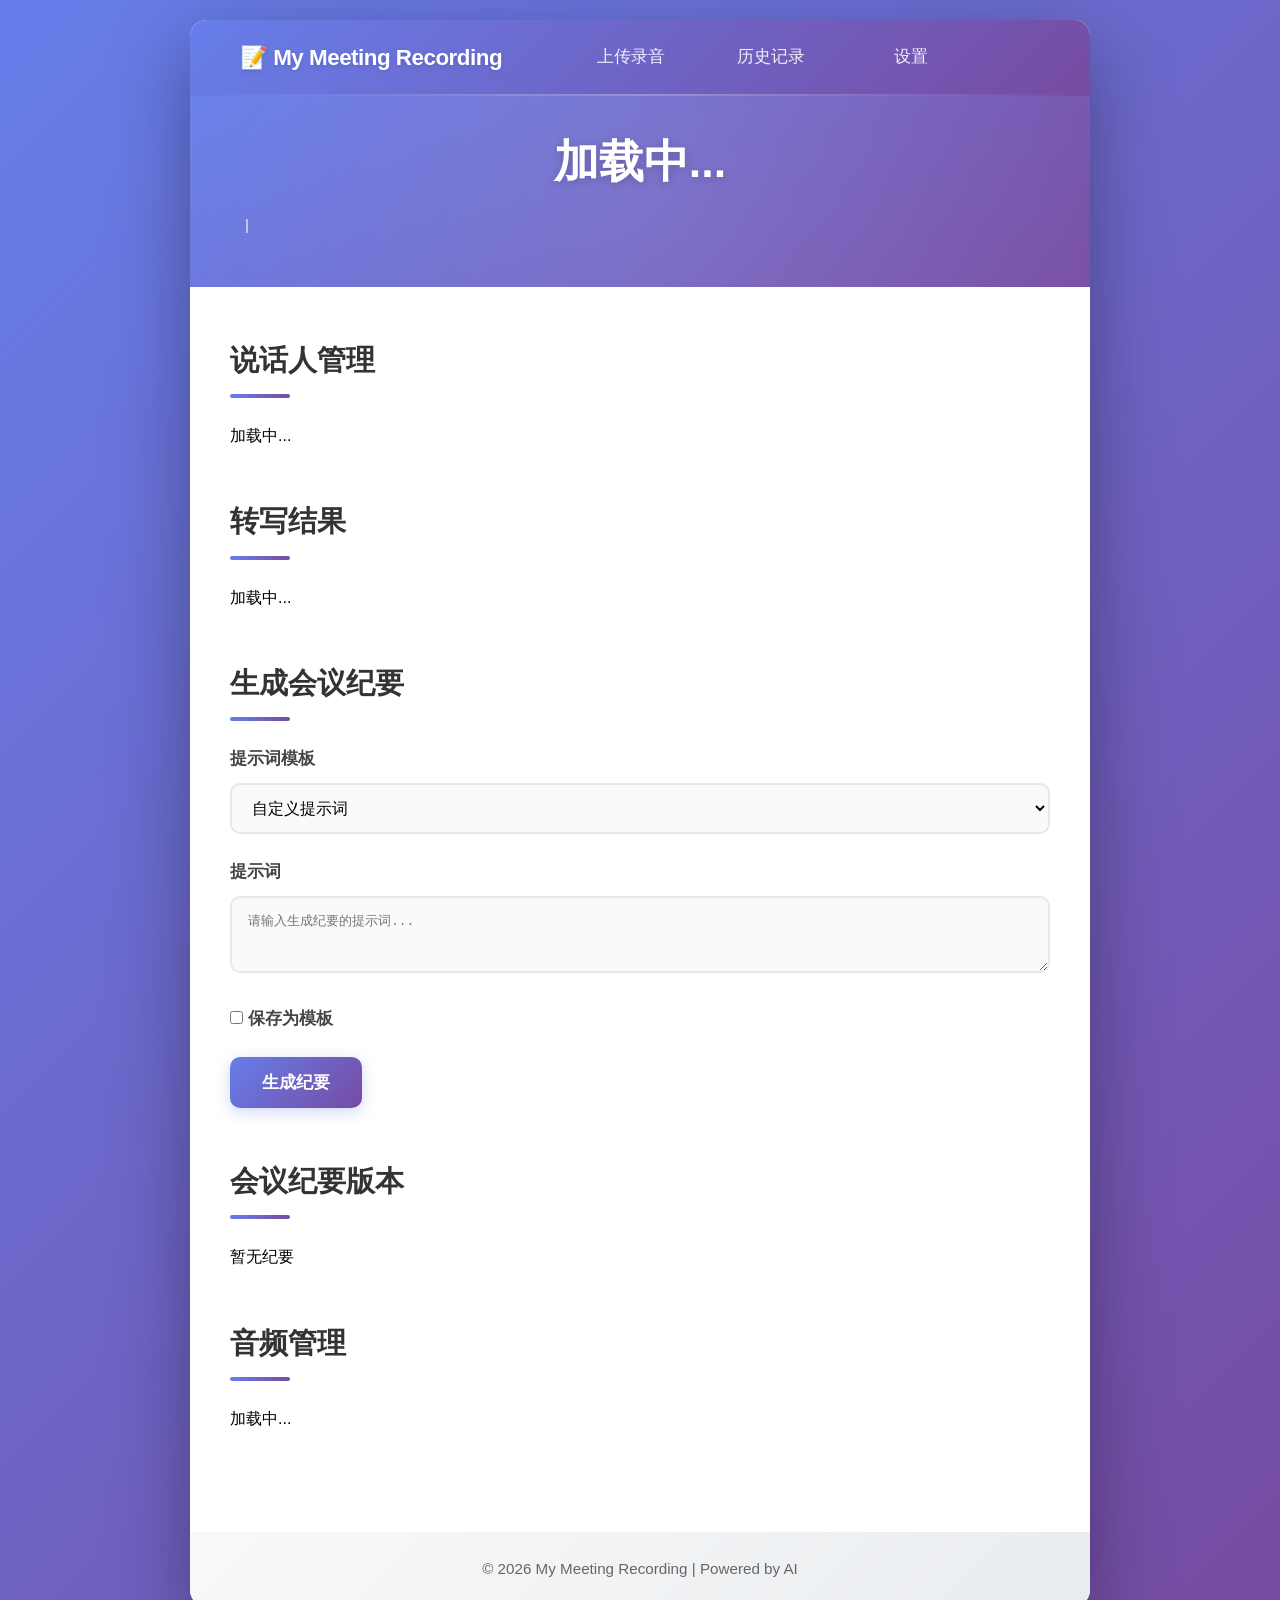
<file: static/detail.html>
<!DOCTYPE html>
<html lang="zh-CN">
<head>
    <meta charset="UTF-8">
    <meta name="viewport" content="width=device-width, initial-scale=1.0">
    <title>会议详情 - My Meeting Recording</title>
    <link rel="stylesheet" href="/static/css/styles.css">
    <style>
        .transcript-item {
            padding: 15px;
            background: linear-gradient(135deg, #f8f9ff 0%, #f0f4ff 100%);
            border-radius: 10px;
            margin-bottom: 12px;
            border-left: 4px solid #667eea;
        }

        .transcript-speaker {
            font-weight: bold;
            color: #667eea;
            margin-bottom: 5px;
        }

        .transcript-time {
            font-size: 0.85em;
            color: #888;
            margin-bottom: 5px;
        }

        .transcript-text {
            color: #333;
            line-height: 1.6;
        }

        .speaker-mapping {
            display: inline-block;
            margin: 5px;
            padding: 8px 14px;
            background: linear-gradient(135deg, #e8ecff 0%, #dce4ff 100%);
            border-radius: 20px;
            font-size: 0.9em;
            font-weight: 500;
        }

        .summary-card {
            background: linear-gradient(135deg, #f8f9ff 0%, #f0f4ff 100%);
            padding: 20px;
            border-radius: 12px;
            margin-bottom: 15px;
            border-left: 4px solid #667eea;
        }

        .summary-version {
            font-size: 0.85em;
            color: #888;
            margin-bottom: 10px;
        }

        .summary-content {
            white-space: pre-wrap;
            line-height: 1.8;
            color: #333;
        }

        .btn-secondary {
            background: #6c757d;
            color: white;
            border: none;
            padding: 12px 24px;
            border-radius: 10px;
            cursor: pointer;
            text-decoration: none;
            display: inline-block;
            font-weight: 600;
        }

        .btn-secondary:hover {
            background: #5a6268;
        }

        .btn-danger {
            background: #dc3545;
            color: white;
            border: none;
            padding: 12px 24px;
            border-radius: 10px;
            cursor: pointer;
            font-weight: 600;
        }

        .btn-danger:hover {
            background: #c82333;
        }

        .speaker-edit {
            display: inline-block;
            padding: 3px 10px;
            background: #fff;
            border: 1px solid #ddd;
            border-radius: 6px;
            margin-left: 8px;
            cursor: pointer;
            font-size: 0.85em;
        }

        .meeting-meta {
            display: flex;
            gap: 15px;
            color: rgba(255, 255, 255, 0.9);
            font-size: 0.95em;
            margin-top: 10px;
        }
    </style>
</head>
<body>
    <div class="container">
        <nav class="nav">
            <a href="/static/index.html" class="nav-logo">📝 My Meeting Recording</a>
            <ul class="nav-menu">
                <li class="nav-item"><a href="/static/index.html">上传录音</a></li>
                <li class="nav-item"><a href="/static/history.html">历史记录</a></li>
                <li class="nav-item"><a href="/static/settings.html">设置</a></li>
            </ul>
        </nav>

        <header style="padding-top: 30px;">
            <h1 id="meetingTitle">加载中...</h1>
            <div class="meeting-meta">
                <span id="meetingDate"></span>
                <span>|</span>
                <span id="meetingStatus"></span>
            </div>
        </header>

        <main>
            <!-- Speaker Naming -->
            <section>
                <h2>说话人管理</h2>
                <div id="speakerList" class="speaker-list">
                    <p>加载中...</p>
                </div>
            </section>

            <!-- Transcription -->
            <section>
                <h2>转写结果</h2>
                <div id="transcriptList">
                    <p>加载中...</p>
                </div>
            </section>

            <!-- Generate Summary -->
            <section>
                <h2>生成会议纪要</h2>
                <form id="summaryForm">
                    <div class="form-group">
                        <label for="promptTemplate">提示词模板</label>
                        <select id="promptTemplate" name="template">
                            <option value="">自定义提示词</option>
                        </select>
                    </div>

                    <div class="form-group">
                        <label for="promptInput">提示词</label>
                        <textarea id="promptInput" name="prompt" rows="3" placeholder="请输入生成纪要的提示词..."></textarea>
                    </div>

                    <div class="form-group">
                        <label>
                            <input type="checkbox" id="saveAsTemplate" name="save_as_template">
                            保存为模板
                        </label>
                        <input type="text" id="templateName" name="template_name" placeholder="模板名称" style="display:none; margin-top:10px;">
                    </div>

                    <button type="submit" id="generateBtn">生成纪要</button>
                </form>
            </section>

            <!-- Summaries -->
            <section>
                <h2>会议纪要版本</h2>
                <div id="summariesList">
                    <p>暂无纪要</p>
                </div>
            </section>

            <!-- Audio Cleanup -->
            <section>
                <h2>音频管理</h2>
                <div id="audioSection">
                    <p id="audioStatus">加载中...</p>
                    <button id="deleteAudioBtn" class="btn-danger" style="display:none;">删除音频文件</button>
                </div>
            </section>
        </main>

        <footer>
            <p>&copy; 2026 My Meeting Recording | Powered by AI</p>
        </footer>
    </div>

    <script src="/static/js/app.js"></script>
    <script src="/static/js/detail.js"></script>
</body>
</html>
</file>
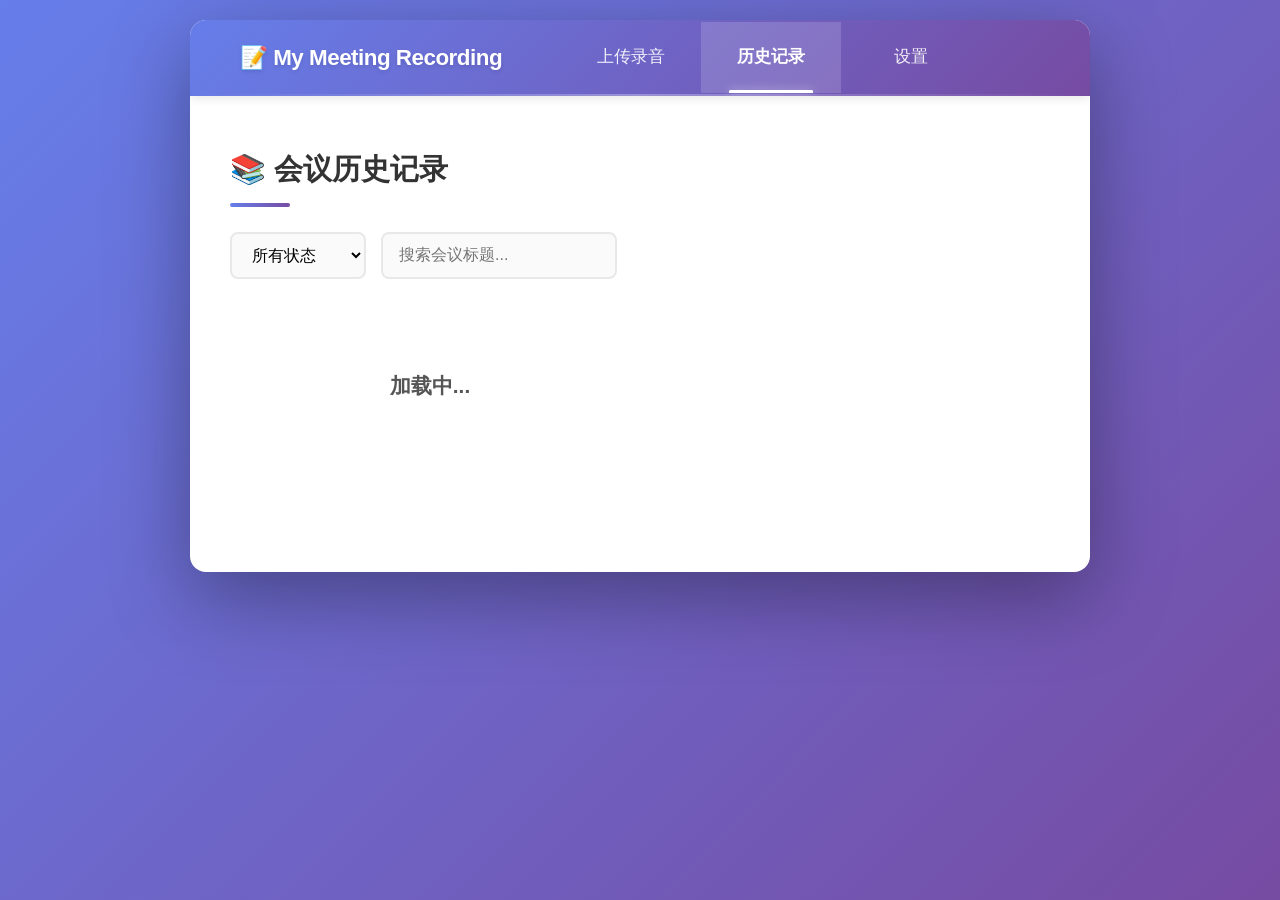
<file: static/history.html>
<!DOCTYPE html>
<html lang="zh-CN">
<head>
    <meta charset="UTF-8">
    <meta name="viewport" content="width=device-width, initial-scale=1.0">
    <title>历史记录 - My Meeting Recording</title>
    <link rel="stylesheet" href="/static/css/styles.css">
    <style>
        .meetings-grid {
            display: grid;
            grid-template-columns: repeat(auto-fill, minmax(300px, 1fr));
            gap: 20px;
        }

        .filter-bar {
            display: flex;
            gap: 15px;
            margin-bottom: 30px;
            flex-wrap: wrap;
        }

        .filter-bar select,
        .filter-bar input {
            padding: 12px 16px;
            border: 2px solid #e8e8e8;
            border-radius: 8px;
            font-size: 1em;
            background: #fafafa;
        }

        .filter-bar select:focus,
        .filter-bar input:focus {
            outline: none;
            border-color: #667eea;
            background: white;
        }

        .empty-state {
            text-align: center;
            padding: 60px 20px;
            color: #888;
        }
    </style>
</head>
<body>
    <div class="container">
        <nav class="nav">
            <a href="/static/index.html" class="nav-logo">📝 My Meeting Recording</a>
            <ul class="nav-menu">
                <li class="nav-item"><a href="/static/index.html">上传录音</a></li>
                <li class="nav-item"><a href="/static/history.html" class="active">历史记录</a></li>
                <li class="nav-item"><a href="/static/settings.html">设置</a></li>
            </ul>
        </nav>

        <main>
            <section>
                <h2>📚 会议历史记录</h2>

                <div class="filter-bar">
                    <select id="statusFilter">
                        <option value="">所有状态</option>
                        <option value="completed">已完成</option>
                        <option value="transcribing">转写中</option>
                        <option value="generating">生成纪要中</option>
                        <option value="failed">失败</option>
                    </select>
                    <input type="text" id="searchInput" placeholder="搜索会议标题...">
                </div>

                <div id="meetingsGrid" class="meetings-grid">
                    <div class="empty-state">
                        <h3>加载中...</h3>
                    </div>
                </div>
            </section>
        </main>
    </div>

    <script src="/static/js/app.js"></script>
    <script src="/static/js/history.js"></script>
</body>
</html>
</file>
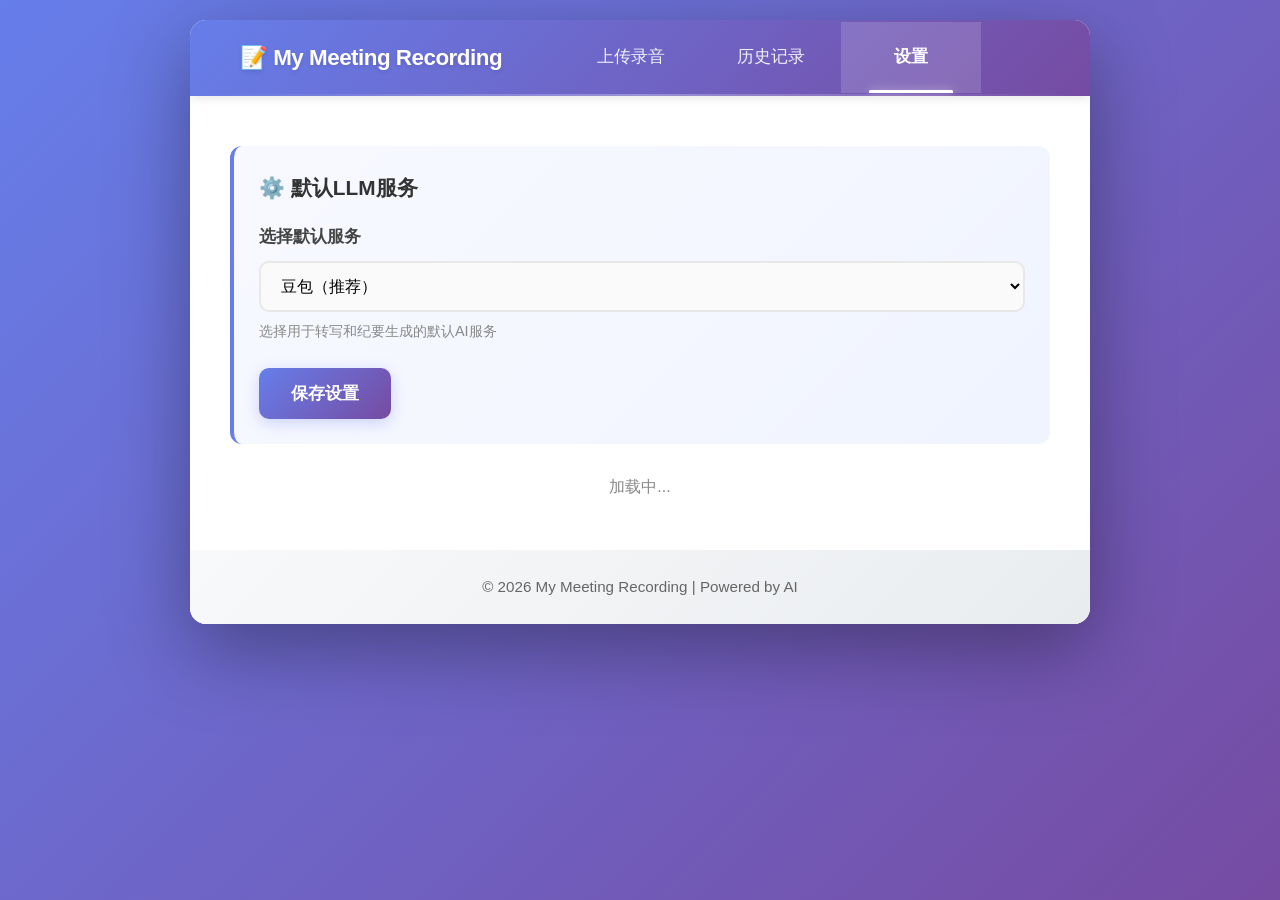
<file: static/settings.html>
<!DOCTYPE html>
<html lang="zh-CN">
<head>
    <meta charset="UTF-8">
    <meta name="viewport" content="width=device-width, initial-scale=1.0">
    <title>设置 - My Meeting Recording</title>
    <link rel="stylesheet" href="/static/css/styles.css">
    <style>
        .config-section {
            margin-bottom: 30px;
            padding: 25px;
            background: linear-gradient(135deg, #f8f9ff 0%, #f0f4ff 100%);
            border-radius: 12px;
            border-left: 4px solid #667eea;
        }

        .config-section h3 {
            color: #333;
            margin-bottom: 20px;
            font-size: 1.3em;
            display: flex;
            align-items: center;
            justify-content: space-between;
        }

        .btn-group {
            display: flex;
            gap: 10px;
            margin-top: 20px;
        }

        .btn-validate {
            background: #28a745;
            color: white;
            border: none;
            padding: 12px 24px;
            font-size: 1em;
            border-radius: 10px;
            cursor: pointer;
            font-weight: 600;
            transition: all 0.3s ease;
            box-shadow: 0 4px 15px rgba(40, 167, 69, 0.3);
        }

        .btn-validate:hover {
            background: #218838;
            transform: translateY(-2px);
            box-shadow: 0 6px 20px rgba(40, 167, 69, 0.4);
        }

        .validation-result {
            margin-top: 15px;
            padding: 12px 16px;
            border-radius: 8px;
            display: none;
            font-weight: 500;
        }

        .validation-result.success {
            background: #d4edda;
            color: #155724;
            border: 1px solid #c3e6cb;
        }

        .validation-result.error {
            background: #f8d7da;
            color: #721c24;
            border: 1px solid #f5c6cb;
        }

        .api-status {
            display: inline-block;
            padding: 4px 12px;
            border-radius: 12px;
            font-size: 0.85em;
            font-weight: 500;
        }

        .api-status.configured {
            background: #d4edda;
            color: #155724;
        }

        .api-status.not-configured {
            background: #f8d7da;
            color: #721c24;
        }

        .protocol-badge {
            display: inline-block;
            padding: 2px 8px;
            border-radius: 4px;
            font-size: 0.85em;
            font-weight: 600;
            margin-left: 8px;
        }

        .protocol-openai {
            background: #10a37f;
            color: white;
        }

        .protocol-anthropic {
            background: #d97757;
            color: white;
        }
    </style>
</head>
<body>
    <div class="container">
        <nav class="nav">
            <a href="/static/index.html" class="nav-logo">📝 My Meeting Recording</a>
            <ul class="nav-menu">
                <li class="nav-item"><a href="/static/index.html">上传录音</a></li>
                <li class="nav-item"><a href="/static/history.html">历史记录</a></li>
                <li class="nav-item"><a href="/static/settings.html" class="active">设置</a></li>
            </ul>
        </nav>

        <main>
            <!-- Default Service Selection -->
            <section class="config-section">
                <h3>⚙️ 默认LLM服务</h3>
                <form id="defaultServiceForm">
                    <div class="form-group">
                        <label for="defaultService">选择默认服务</label>
                        <select id="defaultService" name="service">
                            <option value="doubao">豆包（推荐）</option>
                            <option value="qianwen">千问</option>
                            <option value="claude">Claude</option>
                            <option value="openai">OpenAI</option>
                            <option value="zhipuai">智谱GLM</option>
                        </select>
                        <small>选择用于转写和纪要生成的默认AI服务</small>
                    </div>
                    <button type="submit">保存设置</button>
                </form>
            </section>

            <!-- Service Configurations Container -->
            <div id="servicesContainer">
                <!-- Service forms will be dynamically generated here -->
                <p style="text-align: center; color: #888;">加载中...</p>
            </div>

        </main>

        <footer>
            <p>&copy; 2026 My Meeting Recording | Powered by AI</p>
        </footer>
    </div>

    <script src="/static/js/app.js"></script>
    <script src="/static/js/settings.js"></script>
</body>
</html>
</file>
<file: static/css/styles.css>
/* My Meeting Recording - Enhanced Styles */

* {
    margin: 0;
    padding: 0;
    box-sizing: border-box;
}

body {
    font-family: -apple-system, BlinkMacSystemFont, "Segoe UI", Roboto, "Helvetica Neue", Arial, "PingFang SC", "Microsoft YaHei", sans-serif;
    background: linear-gradient(135deg, #667eea 0%, #764ba2 100%);
    min-height: 100vh;
    padding: 20px;
    line-height: 1.6;
}

.container {
    max-width: 900px;
    margin: 0 auto;
    background: white;
    border-radius: 16px;
    box-shadow: 0 25px 80px rgba(0, 0, 0, 0.35);
    overflow: hidden;
    animation: fadeIn 0.5s ease-in;
}

@keyframes fadeIn {
    from { opacity: 0; transform: translateY(20px); }
    to { opacity: 1; transform: translateY(0); }
}

header {
    background: linear-gradient(135deg, #667eea 0%, #764ba2 100%);
    color: white;
    padding: 50px 40px;
    text-align: center;
    position: relative;
    overflow: hidden;
}

header::before {
    content: '';
    position: absolute;
    top: -50%;
    right: -50%;
    width: 200%;
    height: 200%;
    background: radial-gradient(circle, rgba(255,255,255,0.1) 0%, transparent 70%);
    animation: pulse 15s ease-in-out infinite;
}

@keyframes pulse {
    0%, 100% { transform: translate(0, 0) scale(1); }
    50% { transform: translate(-10px, -10px) scale(1.05); }
}

header h1 {
    font-size: 2.8em;
    margin-bottom: 15px;
    font-weight: 700;
    position: relative;
    z-index: 1;
    text-shadow: 0 2px 10px rgba(0,0,0,0.2);
}

header p {
    opacity: 0.95;
    font-size: 1.15em;
    position: relative;
    z-index: 1;
}

main {
    padding: 50px 40px;
}

section {
    margin-bottom: 50px;
    animation: slideIn 0.5s ease-out;
}

@keyframes slideIn {
    from { opacity: 0; transform: translateX(-20px); }
    to { opacity: 1; transform: translateX(0); }
}

section h2 {
    color: #333;
    margin-bottom: 25px;
    font-size: 1.8em;
    font-weight: 600;
    position: relative;
    padding-bottom: 15px;
}

section h2::after {
    content: '';
    position: absolute;
    bottom: 0;
    left: 0;
    width: 60px;
    height: 4px;
    background: linear-gradient(90deg, #667eea, #764ba2);
    border-radius: 2px;
}

.form-group {
    margin-bottom: 25px;
}

.form-group label {
    display: block;
    margin-bottom: 10px;
    font-weight: 600;
    color: #444;
    font-size: 1.05em;
}

.form-group input[type="file"],
.form-group input[type="text"],
.form-group input[type="password"],
.form-group textarea,
.form-group select {
    width: 100%;
    padding: 14px 16px;
    border: 2px solid #e8e8e8;
    border-radius: 10px;
    font-size: 1em;
    transition: all 0.3s ease;
    background: #fafafa;
}

.form-group input:focus,
.form-group textarea:focus,
.form-group select:focus {
    outline: none;
    border-color: #667eea;
    background: white;
    box-shadow: 0 0 0 4px rgba(102, 126, 234, 0.1);
}

.form-group small {
    display: block;
    margin-top: 8px;
    color: #888;
    font-size: 0.9em;
}

button, .btn-secondary {
    background: linear-gradient(135deg, #667eea 0%, #764ba2 100%);
    color: white;
    border: none;
    padding: 14px 32px;
    font-size: 1.05em;
    border-radius: 10px;
    cursor: pointer;
    font-weight: 600;
    transition: all 0.3s ease;
    box-shadow: 0 4px 15px rgba(102, 126, 234, 0.3);
}

button:hover, .btn-secondary:hover {
    transform: translateY(-2px);
    box-shadow: 0 6px 20px rgba(102, 126, 234, 0.4);
}

button:disabled {
    opacity: 0.6;
    cursor: not-allowed;
    transform: none;
}

.progress {
    margin-top: 25px;
    animation: fadeIn 0.3s ease-in;
}

.progress-bar {
    width: 100%;
    height: 10px;
    background: linear-gradient(90deg, #e8e8e8, #f0f0f0);
    border-radius: 8px;
    overflow: hidden;
    box-shadow: inset 0 2px 4px rgba(0,0,0,0.1);
}

.progress-fill {
    height: 100%;
    background: linear-gradient(90deg, #667eea, #764ba2);
    width: 0%;
    transition: width 0.3s ease;
    position: relative;
}

.progress-fill::after {
    content: '';
    position: absolute;
    top: 0;
    left: 0;
    right: 0;
    bottom: 0;
    background: linear-gradient(90deg, transparent, rgba(255,255,255,0.3), transparent);
    animation: shimmer 2s infinite;
}

@keyframes shimmer {
    0% { transform: translateX(-100%); }
    100% { transform: translateX(100%); }
}

#progressText {
    margin-top: 12px;
    color: #666;
    text-align: center;
    font-weight: 500;
}

.meetings-list {
    display: grid;
    gap: 20px;
}

.meeting-card {
    padding: 20px;
    background: linear-gradient(135deg, #f8f9ff 0%, #f0f4ff 100%);
    border-radius: 12px;
    border-left: 5px solid #667eea;
    transition: all 0.3s ease;
    box-shadow: 0 4px 15px rgba(0,0,0,0.05);
}

.meeting-card:hover {
    transform: translateX(8px);
    box-shadow: 0 8px 25px rgba(102, 126, 234, 0.15);
}

.meeting-card h3 {
    color: #333;
    margin-bottom: 8px;
    font-weight: 600;
}

.meeting-card p {
    color: #666;
    font-size: 0.95em;
}

.hidden {
    display: none;
}

.btn-secondary {
    display: inline-block;
    text-decoration: none;
    margin-top: 25px;
}

footer {
    background: linear-gradient(135deg, #f8f9fa 0%, #e9ecef 100%);
    padding: 25px;
    text-align: center;
    color: #666;
    font-size: 0.95em;
}

.status-completed { border-left-color: #4caf50; }
.status-transcribing { border-left-color: #ff9800; }
.status-failed { border-left-color: #f44336; }
.status-generating { border-left-color: #2196f3; }

/* Loading spinner */
.spinner {
    border: 4px solid #f3f3f3;
    border-top: 4px solid #667eea;
    border-radius: 50%;
    width: 40px;
    height: 40px;
    animation: spin 1s linear infinite;
    margin: 20px auto;
}

@keyframes spin {
    0% { transform: rotate(0deg); }
    100% { transform: rotate(360deg); }
}

/* Empty state */
.empty-state {
    text-align: center;
    padding: 60px 20px;
    color: #888;
}

.empty-icon {
    font-size: 4em;
    margin-bottom: 20px;
    opacity: 0.5;
}

.empty-state h3 {
    color: #555;
    margin-bottom: 10px;
    font-size: 1.3em;
}

.empty-state p {
    color: #888;
    font-size: 0.95em;
}

/* Error state */
.error-state {
    text-align: center;
    padding: 60px 20px;
    color: #f44336;
    background: linear-gradient(135deg, #fff5f5 0%, #ffe8e8 100%);
    border-radius: 12px;
    margin: 20px 0;
}

.error-icon {
    font-size: 4em;
    margin-bottom: 20px;
}

.error-state h3 {
    color: #d32f2f;
    margin-bottom: 10px;
    font-size: 1.3em;
}

.error-state p {
    color: #666;
    margin-bottom: 20px;
    font-size: 0.95em;
}

.btn-retry {
    background: linear-gradient(135deg, #f44336 0%, #d32f2f 100%);
    color: white;
    border: none;
    padding: 12px 24px;
    border-radius: 10px;
    cursor: pointer;
    font-weight: 600;
    transition: all 0.3s ease;
    box-shadow: 0 4px 15px rgba(244, 67, 54, 0.3);
}

.btn-retry:hover {
    transform: translateY(-2px);
    box-shadow: 0 6px 20px rgba(244, 67, 54, 0.4);
}

/* Meeting card link */
.meeting-card-link {
    text-decoration: none;
    display: block;
}

.meeting-card-link .meeting-card {
    transition: all 0.3s ease;
}

.meeting-card-link:hover .meeting-card {
    transform: translateX(8px);
    box-shadow: 0 8px 25px rgba(102, 126, 234, 0.15);
}

/* Navigation */
.nav {
    background: linear-gradient(135deg, #667eea 0%, #764ba2 100%);
    padding: 0 50px;
    display: flex;
    align-items: center;
    justify-content: space-between;
    box-shadow: 0 2px 10px rgba(0,0,0,0.1);
    position: relative;
}

.nav::after {
    content: '';
    position: absolute;
    bottom: 0;
    left: 0;
    right: 0;
    height: 2px;
    background: linear-gradient(90deg, transparent, rgba(255,255,255,0.3), transparent);
}

.nav-logo {
    color: white;
    font-size: 1.4em;
    font-weight: 700;
    padding: 20px 0;
    text-decoration: none;
    display: flex;
    align-items: center;
    gap: 10px;
    letter-spacing: -0.5px;
    text-shadow: 0 2px 4px rgba(0,0,0,0.1);
}

.nav-menu {
    display: flex;
    list-style: none;
    gap: 0;
    margin: 0;
    padding: 0;
    flex: 1;
    justify-content: center;
}

.nav-item {
    flex: 1;
    text-align: center;
    max-width: 140px;
}

.nav-item a {
    color: rgba(255, 255, 255, 0.9);
    text-decoration: none;
    padding: 22px 24px;
    display: block;
    font-weight: 500;
    font-size: 1.05em;
    transition: all 0.3s ease;
    position: relative;
}

.nav-item a::before {
    content: '';
    position: absolute;
    bottom: 0;
    left: 50%;
    transform: translateX(-50%);
    width: 0;
    height: 3px;
    background: white;
    transition: width 0.3s ease;
    border-radius: 2px 2px 0 0;
}

.nav-item a:hover::before,
.nav-item a.active::before {
    width: 60%;
}

.nav-item a:hover {
    color: white;
    background: rgba(255, 255, 255, 0.12);
}

.nav-item a.active {
    color: white;
    background: rgba(255, 255, 255, 0.15);
    font-weight: 600;
}

.nav-item a.active::after {
    content: '';
    position: absolute;
    bottom: 0;
    left: 50%;
    transform: translateX(-50%);
    width: 60%;
    height: 3px;
    background: white;
    border-radius: 2px 2px 0 0;
    box-shadow: 0 0 10px rgba(255,255,255,0.5);
}

/* Responsive navigation */
@media (max-width: 768px) {
    .nav {
        flex-direction: column;
        padding: 15px 20px;
        gap: 15px;
    }

    .nav-logo {
        padding: 10px 0;
        font-size: 1.2em;
    }

    .nav-menu {
        width: 100%;
        justify-content: space-around;
    }

    .nav-item {
        flex: 1;
        max-width: none;
    }

    .nav-item a {
        padding: 14px 16px;
        font-size: 0.95em;
    }
}
</file>
